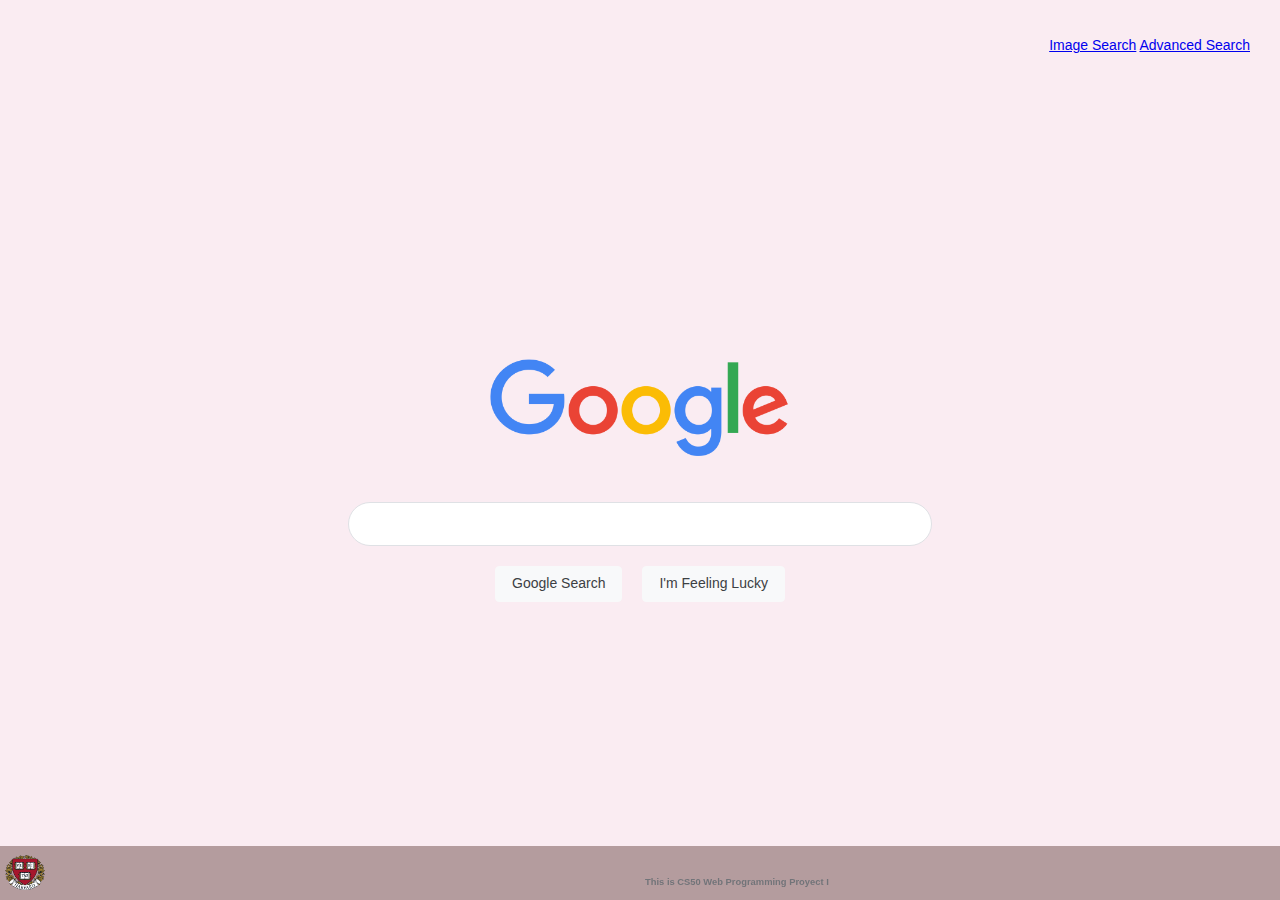
<file: index.html>
<!DOCTYPE html>
<html lang="en">
    <head>
        <meta charset="utf-8">
        <meta name="viewport" content="width=device-width, initial-scale=1">
        <title>Search</title>
        <link href="https://cdn.jsdelivr.net/npm/bootstrap@5.3.0-alpha1/dist/css/bootstrap.min.css" rel="stylesheet" integrity="sha384-GLhlTQ8iRABdZLl6O3oVMWSktQOp6b7In1Zl3/Jr59b6EGGoI1aFkw7cmDA6j6gD" crossorigin="anonymous">
        <link rel="stylesheet" href="styles.css">
    </head>
    <body>
        <header>
            <div class="header">
                <nav>
                    <a class="btn btn-light btn-sm" href="simage.html" role="button">Image Search</a>
                    <a class="btn btn-light btn-sm" href="sadvance.html" role="button">Advanced Search</a>                     
                </nav>
            </div>
        </header>
        <main id="main">
            <div class="logo">
                <img src="images/google_logo.png" width="300" height="100">
            </div>
            <div class="form">
                <form action="https://www.google.com/search">
                    <input type="text" name="q">
                    <div class="btn-container">
                    <input type="submit" value="Google Search" style= "margin-right: 10px;">
                    <input type="button" value="I'm Feeling Lucky" onclick="window.location.href='https://www.google.com/search?q=' + encodeURIComponent(document.getElementsByName('q')[0].value) + '&btnI';">
                    </div>
                </form> 
            </div>              
        </main>
        <footer>
            <div>
                <img src="images/Harvard.svg.png" width="40" height="35">
            </div>
            <div>
                <h6>This is CS50 Web Programming Proyect I</h6>
            </div>
        </footer> 
        <script src="https://cdn.jsdelivr.net/npm/bootstrap@5.3.0-alpha1/dist/js/bootstrap.bundle.min.js" integrity="sha384-w76AqPfDkMBDXo30jS1Sgez6pr3x5MlQ1ZAGC+nuZB+EYdgRZgiwxhTBTkF7CXvN" crossorigin="anonymous"></script>
    </body>
</html>
</file>
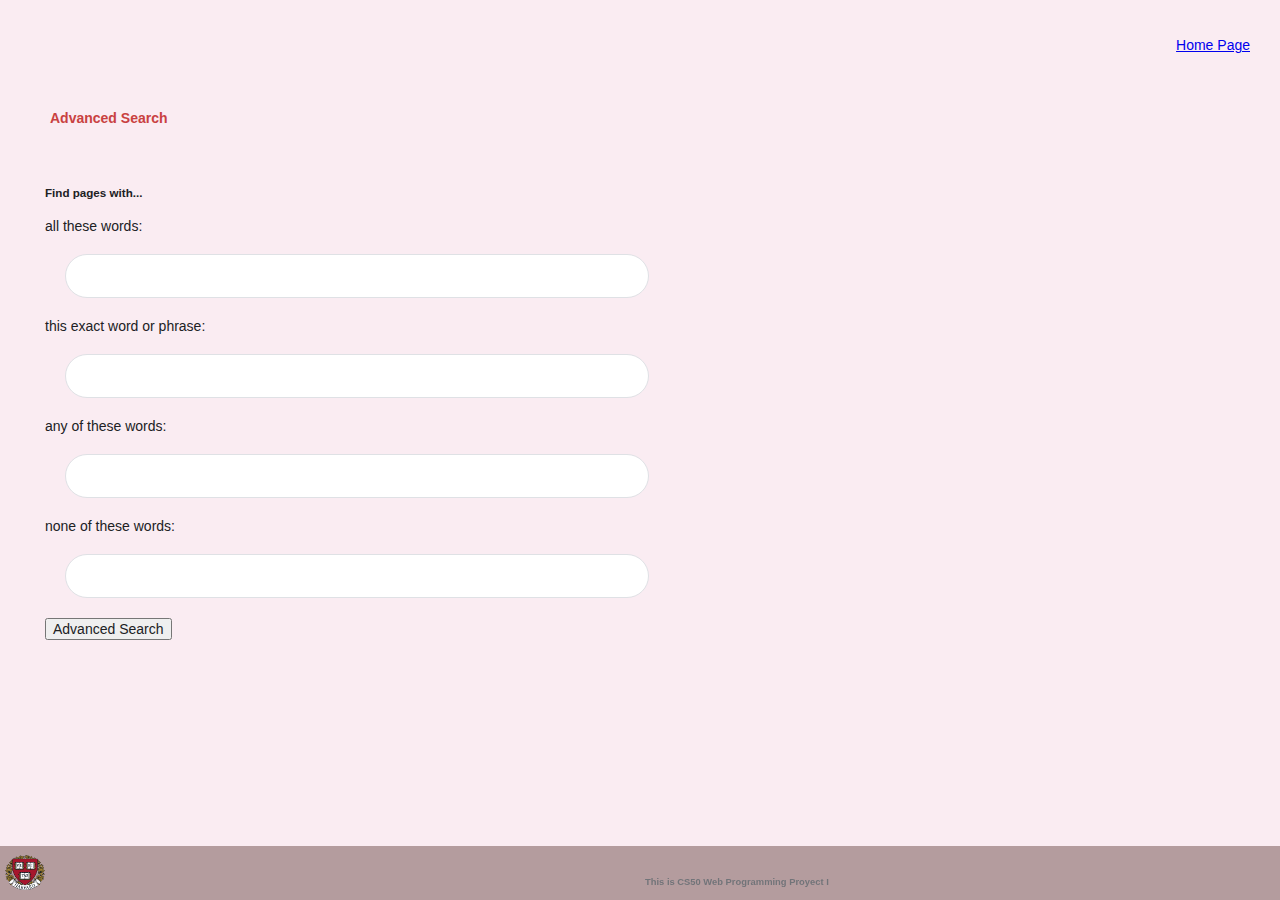
<file: sadvance.html>
<!DOCTYPE html>
<html lang="en">
  <head>
    <meta charset="utf-8">
    <meta name="viewport" content="width=device-width, initial-scale=1">
    <title>Google Advanced Search</title>
    <link href="https://cdn.jsdelivr.net/npm/bootstrap@5.3.0-alpha1/dist/css/bootstrap.min.css" rel="stylesheet" integrity="sha384-GLhlTQ8iRABdZLl6O3oVMWSktQOp6b7In1Zl3/Jr59b6EGGoI1aFkw7cmDA6j6gD" crossorigin="anonymous">
    <link rel="stylesheet" href="styles.css">
  </head>
  <body>
    <header>
      <div class="header">
        <nav>
          <a class="btn btn-light btn-sm" href="index.html" role="button">Home Page</a>                     
        </nav>
      </div>
    </header>
    <main>
      <div>
        <h4 id="form_title">Advanced Search</h4>
      </div>
      <div class= "form_container">
        <div>
          <h5>Find pages with...</h5>
        </div>
       <form action="https://www.google.com/search">
          <div class="form-group row">
            <label for="all_these" class="col-sm-2 col-form-label">all these words:</label>
            <div class="col-sm-10">
              <input type="text" class="form-control" id ="all_these" name="as_q">
            </div>
           </div>
           <div class="form-group row">
            <label for="this exact" class="col-sm-2 col-form-label">this exact word or phrase:</label>
              <div class="col-sm-10">
                <input type="text" class="form-control" id ="this exact" name="as_epq">
              </div>
            </div>
            <div class="form-group row">
              <label for="any_of" class="col-sm-2 col-form-label">any of these words:</label>
              <div class="col-sm-10">
                <input type="text" class="form-control" id ="any_of" name="as_oq">
              </div>
            </div>
            <div class="form-group row">
              <label for="none_of" class="col-sm-2 col-form-label">none of these words:</label>
              <div class="col-sm-10">
                <input type="text" class="form-control" id ="none_of" name="as_eq">
              </div>
            </div>
            <div class="form-group row">
              <div class="col-sm-10">
                <input class="btn btn-primary" id="adbutt" type="submit" value="Advanced Search">
              </div>
            </div>
        </form> 
      </div>
    </main>
    <footer>
      <div>
        <img src="images/Harvard.svg.png" width="40" height="35">
      </div>
      <div>
        <h6>This is CS50 Web Programming Proyect I</h6>
      </div>
    </footer>
    <script src="https://cdn.jsdelivr.net/npm/bootstrap@5.3.0-alpha1/dist/js/bootstrap.bundle.min.js" integrity="sha384-w76AqPfDkMBDXo30jS1Sgez6pr3x5MlQ1ZAGC+nuZB+EYdgRZgiwxhTBTkF7CXvN" crossorigin="anonymous"></script>
  </body>
</html>
</file>
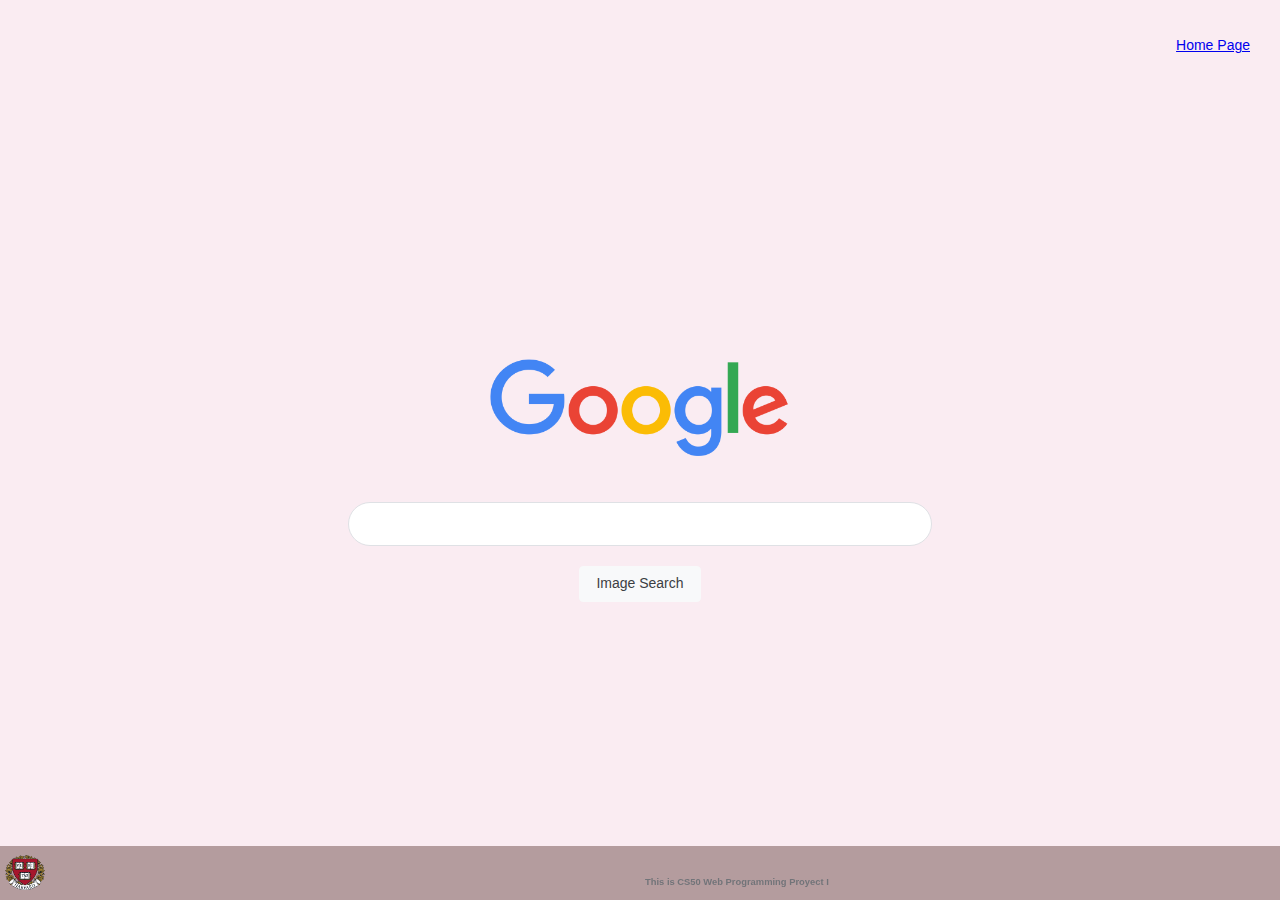
<file: simage.html>
<!DOCTYPE html>
<html lang="en">
    <head>
        <meta charset="utf-8">
        <meta name="viewport" content="width=device-width, initial-scale=1">
        <title>Google Images</title>
        <link href="https://cdn.jsdelivr.net/npm/bootstrap@5.3.0-alpha1/dist/css/bootstrap.min.css" rel="stylesheet" integrity="sha384-GLhlTQ8iRABdZLl6O3oVMWSktQOp6b7In1Zl3/Jr59b6EGGoI1aFkw7cmDA6j6gD" crossorigin="anonymous">
        <link rel="stylesheet" href="styles.css">
    </head>
    <body>
        <header>
            <div class = "header">
                <nav>
                    <a class="btn btn-light btn-sm" href="index.html" role="button">Home Page</a>                     
                </nav>
            </div>
        </header>
        <main id="main">
            <div class="logo">
                <img src="images/google_logo.png" width="300" height="100">
            </div>
            <div class="form">
                <form action="https://www.google.com/search">
                    <input type="hidden" name="tbm" value="isch">
                    <input type="text" name="q">
                    <input type="submit" value="Image Search">
                </form>
            </div>      
        </main>
        <footer>
            <div>
                <img src="images/Harvard.svg.png" width="40" height="35">
            </div>
            <div>
                <h6>This is CS50 Web Programming Proyect I</h6>
            </div>
        </footer>            
        <script src="https://cdn.jsdelivr.net/npm/bootstrap@5.3.0-alpha1/dist/js/bootstrap.bundle.min.js" integrity="sha384-w76AqPfDkMBDXo30jS1Sgez6pr3x5MlQ1ZAGC+nuZB+EYdgRZgiwxhTBTkF7CXvN" crossorigin="anonymous"></script>
    </body>
</html>
</file>
<file: styles.css>
*{
    box-sizing: border-box;
}
body{
    background: rgb(250, 236, 242);
    display: flex;
    flex-direction: column;
    min-height: 100vh;
}
body, html{
    height: 100%;
    margin: 0;
    padding: 0;
}
body, input, button {
    font-size: 14px;
    font-family: Roboto,arial,sans-serif;
    color: #202124;
}
div{
    display: block;
}
.header{
    display: flex;
    align-items: center;
    padding-top: 30px;
    padding-right: 30px;
    height: 60px;
    justify-content: flex-end;
}
#main{
    flex-grow: 1;
    flex-grow: 1;
    display: flex;
    flex-direction: column;
    align-items: center;
    justify-content: center;
}
.logo {
    margin-bottom: 20px;
}
input[type="text"] {
    display: flex;
    height: 44px;
    background: #fff;
    border: 1px solid #dfe1e5;
    box-shadow: none;
    border-radius: 24px;
    width: 638px;
    max-width: 584px;
    margin: 20px;
    padding: 0 30px;
    font-size: large;
}
input[type="text"]:focus,input[type="text"]:hover {
    outline: none;
    box-shadow: 0 0 7px rgba(96, 95, 95, 0.3);
}
input[type="submit"]:not(#adbutt) {
    display: block;
    background-color: #f8f9fa;
    border: 1px solid #f8f9fa;
    border-radius: 4px;
    color: #3c4043;
    font-family: Roboto,arial,sans-serif;
    font-size: 14px;
    margin: auto;
    padding: 0 16px;
    line-height: 27px;
    height: 36px;
    min-width: 54px;
    text-align: center;
    cursor: pointer;
}
input[type="submit"]:not(#adbutt):hover, input[type="button"]:hover {
    border-color: lightgrey;
}
.form_container {
    max-width: 1140px;
    min-width: 200px;
    width: 96%;
    margin: 40px 2% 0 45px;
}
#form_title{
    color: rgb(201, 65, 65);
    padding: 20px;
    margin: 30px;
}
input[type="button"] {
    background-color: #f8f9fa;
    border: 1px solid #f8f9fa;
    border-radius: 4px;
    color: #3c4043;
    font-family: Roboto,arial,sans-serif;
    font-size: 14px;
    margin: auto;
    padding: 0 16px;
    line-height: 27px;
    height: 36px;
    min-width: 130px;
    text-align: center;
    cursor: pointer;
    margin-left: 10px;
}
.btn-container {
    display: flex;
    margin-top: 10px;
}
.btn-container button {
    flex: 1;
    margin-left: 10px;
}
footer{
    position: fixed;
    bottom: 0;
    display: flex;
    background-color: #8c6d6da1;
    width: 100%;
    height: 6%;
}
footer div{
    flex: 1;
    padding: 5px;
    margin-top: 4px;
    color: #727479;
}
</file>
